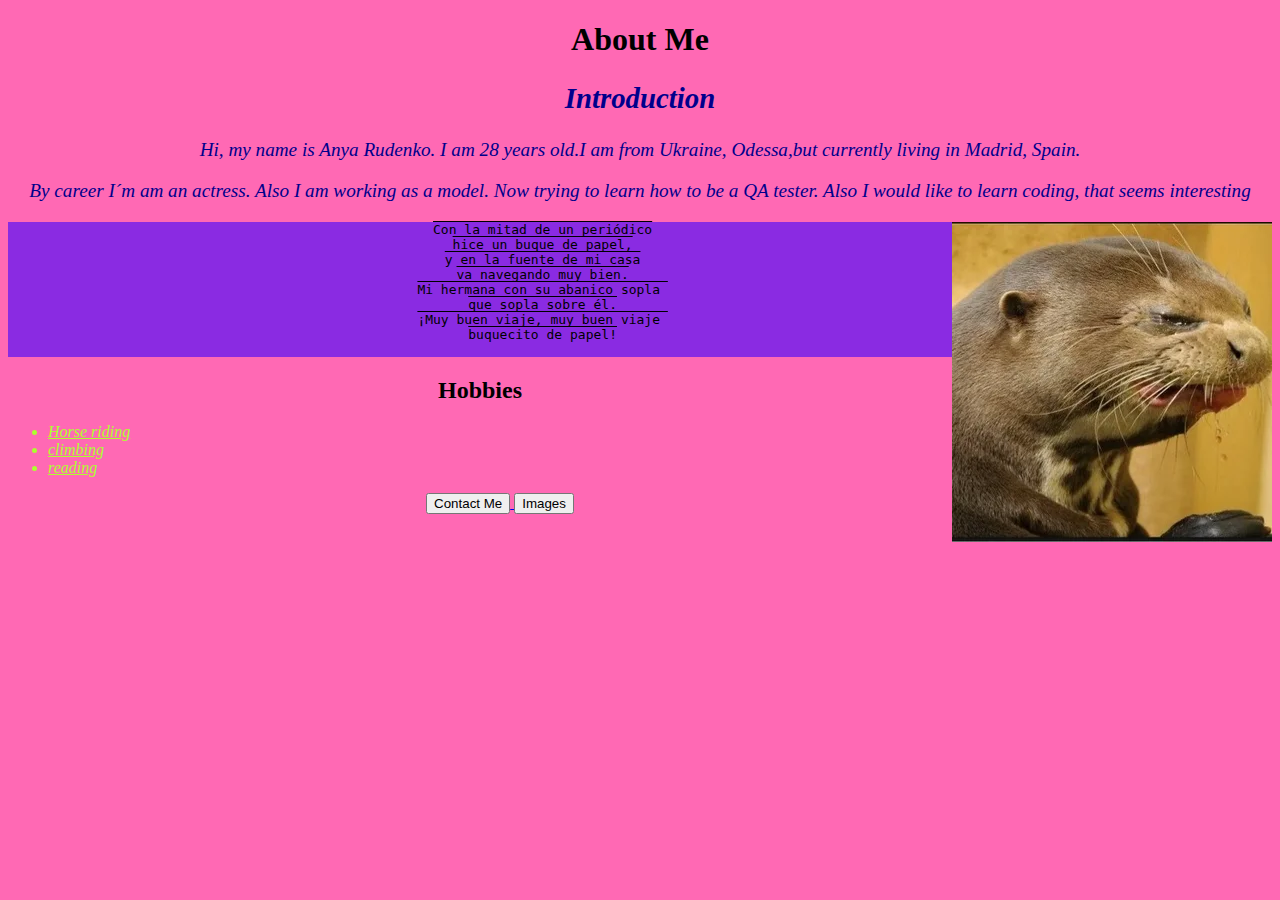
<file: index.html>
<!DOCTYPE html>
<html>
  <head>
    <meta charset="UTF-8">
	<link rel="stylesheet" href="css\styles.css">
    <title>
		About Me
	</title>
  </head>
  <body>
    <header>
      <h1>About Me</h1>
    </header>
    <div class="container">
      <section>
		<div class="third">
			<h2>Introduction</h2>
			</p>Hi, my name is Anya Rudenko. I am 28 years old.I am from Ukraine, Odessa,but currently living in Madrid, Spain.</p>
				<p>By career I´m am an actress. Also I am working as a model. Now trying to learn how to be a QA tester. Also I would like to learn coding, that seems interesting </p>
			</div>
		<p> <img src="images/image.webp" alt="My Image" align="right"> </p>
	<div class="first">
	<pre>
		Con la mitad de un periódico
		hice un buque de papel,
		y en la fuente de mi casa
		va navegando muy bien.
		Mi hermana con su abanico sopla 
		que sopla sobre él.
		¡Muy buen viaje, muy buen viaje 
		buquecito de papel!
	</pre>
	</div>
			<h2>Hobbies</h2>
			<ul id= "second">
				<li>Horse riding</li>
				<li>climbing</li>
				<li>reading</li>
			</ul>
		</section>
	</main>
	<nav>
		<ul>
			<a href="pages/contact.html">
				<button>Contact Me</button>
			  </a>	
			  <a href="pages/gallery.html">
				<button>Images</button>
			  </a>	
			
		</ul>
	</nav>
</body>
</html>
</file>
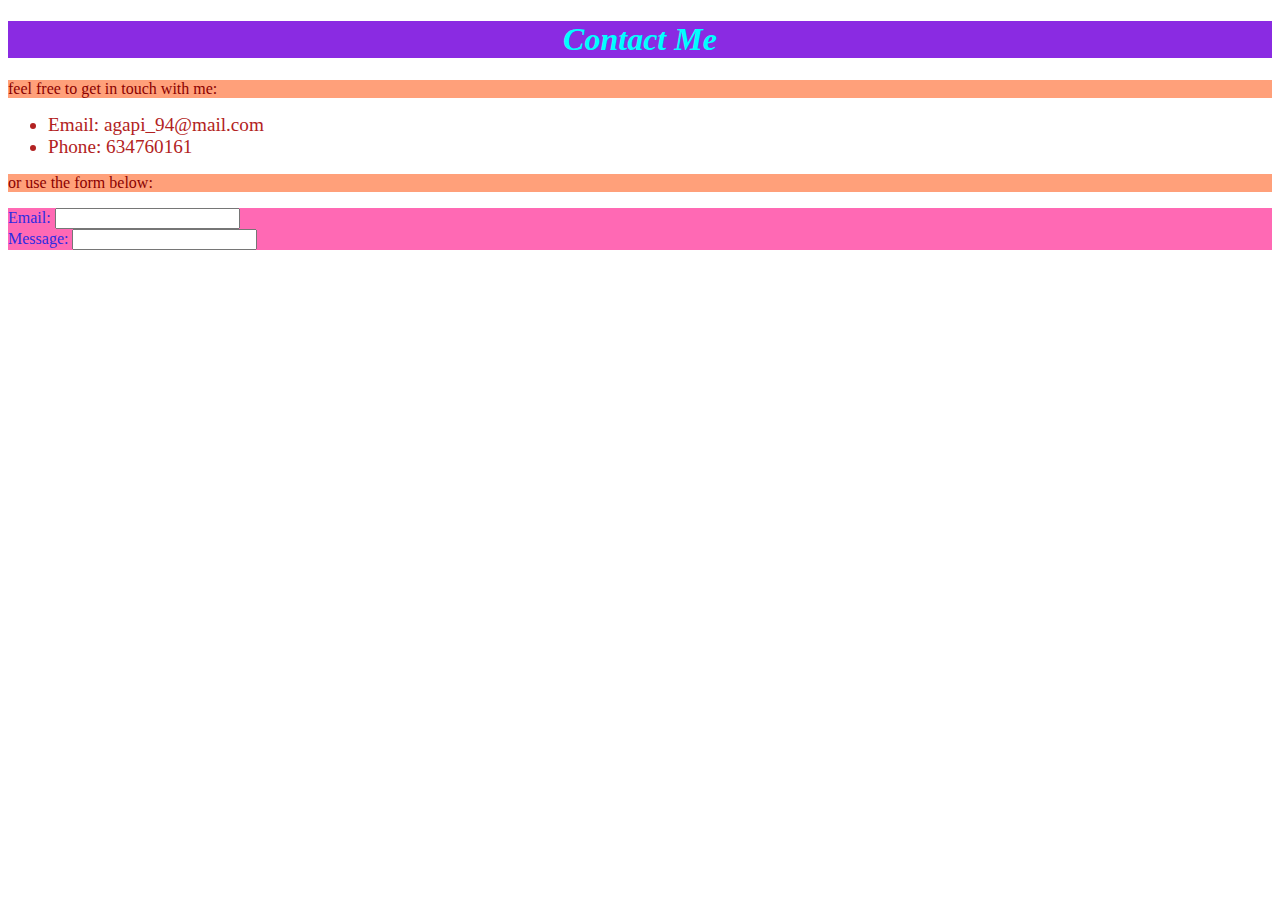
<file: pages/contact.html>
<!DOCTYPE html>
<html>
  <head>
    <meta charset="UTF-8">
    <link rel="stylesheet" type="text/css" href="css\styles.css">
    <title>Contact Me</title>
    <link rel="stylesheet" href="css\styles.css">
  </head>
  <body>
    <h1> Contact Me </h1>
    <p>Feel free to get in touch with me:</p>
    <ul>
      <li>Email: agapi_94@mail.com </li>
      <li>Phone: 634760161 </li>
    </ul>
    <p> 
      Or use the form below:</p>
    <form>
      <label for="Email">Email:</label>
      <input type="text" id="Email" name="Email"><br>
      <label for="Message">Message:</label>
      <input type="Message" id="Message" name="Message"><br>
    </form>
  </body>
</html>
</file>
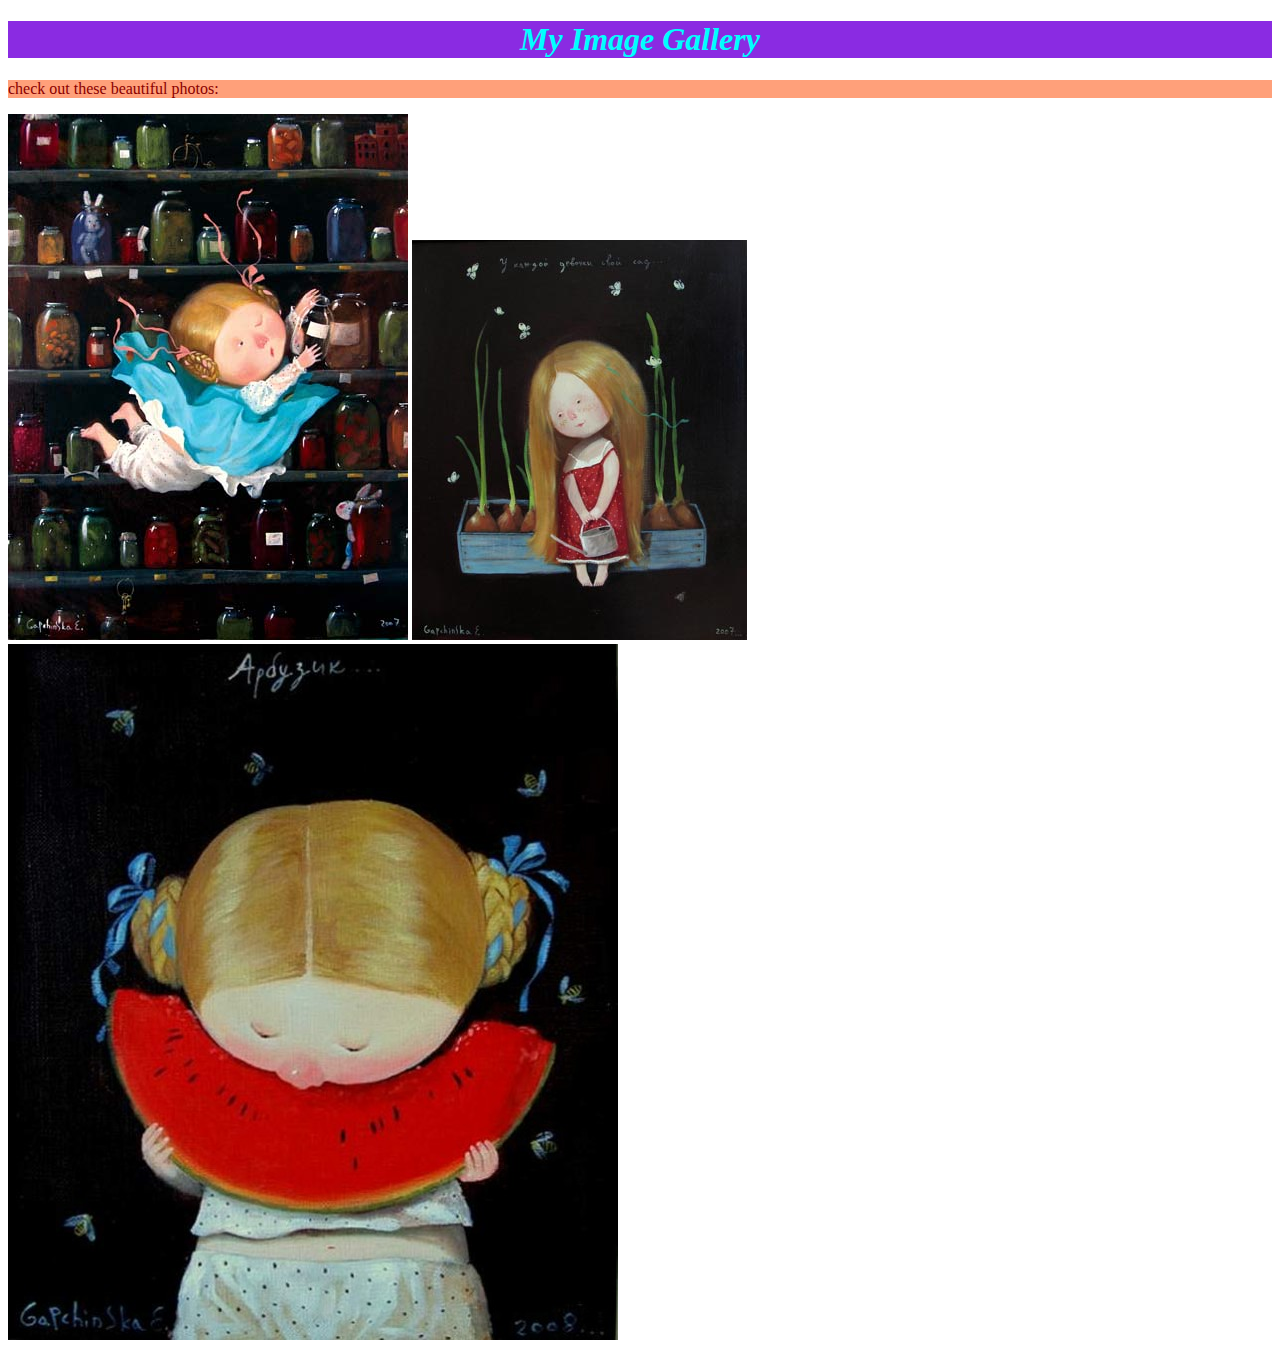
<file: pages/gallery.html>
<!DOCTYPE html>
<html>
  <head>
    <meta charset="UTF-8">
    <link rel="stylesheet" type="text/css" href="css\styles.css">
    <title>My Image Gallery</title>
  </head>
  <body>
    <h1>My Image Gallery</h1>
    <p>Check out these beautiful photos:</p>
  </div id="picture">
  <img src="../images/image1.jpg">
  <img src="../images/image2.jpg">
  <img src="../images/image3.jpg">
  </body>
</html>
</file>
